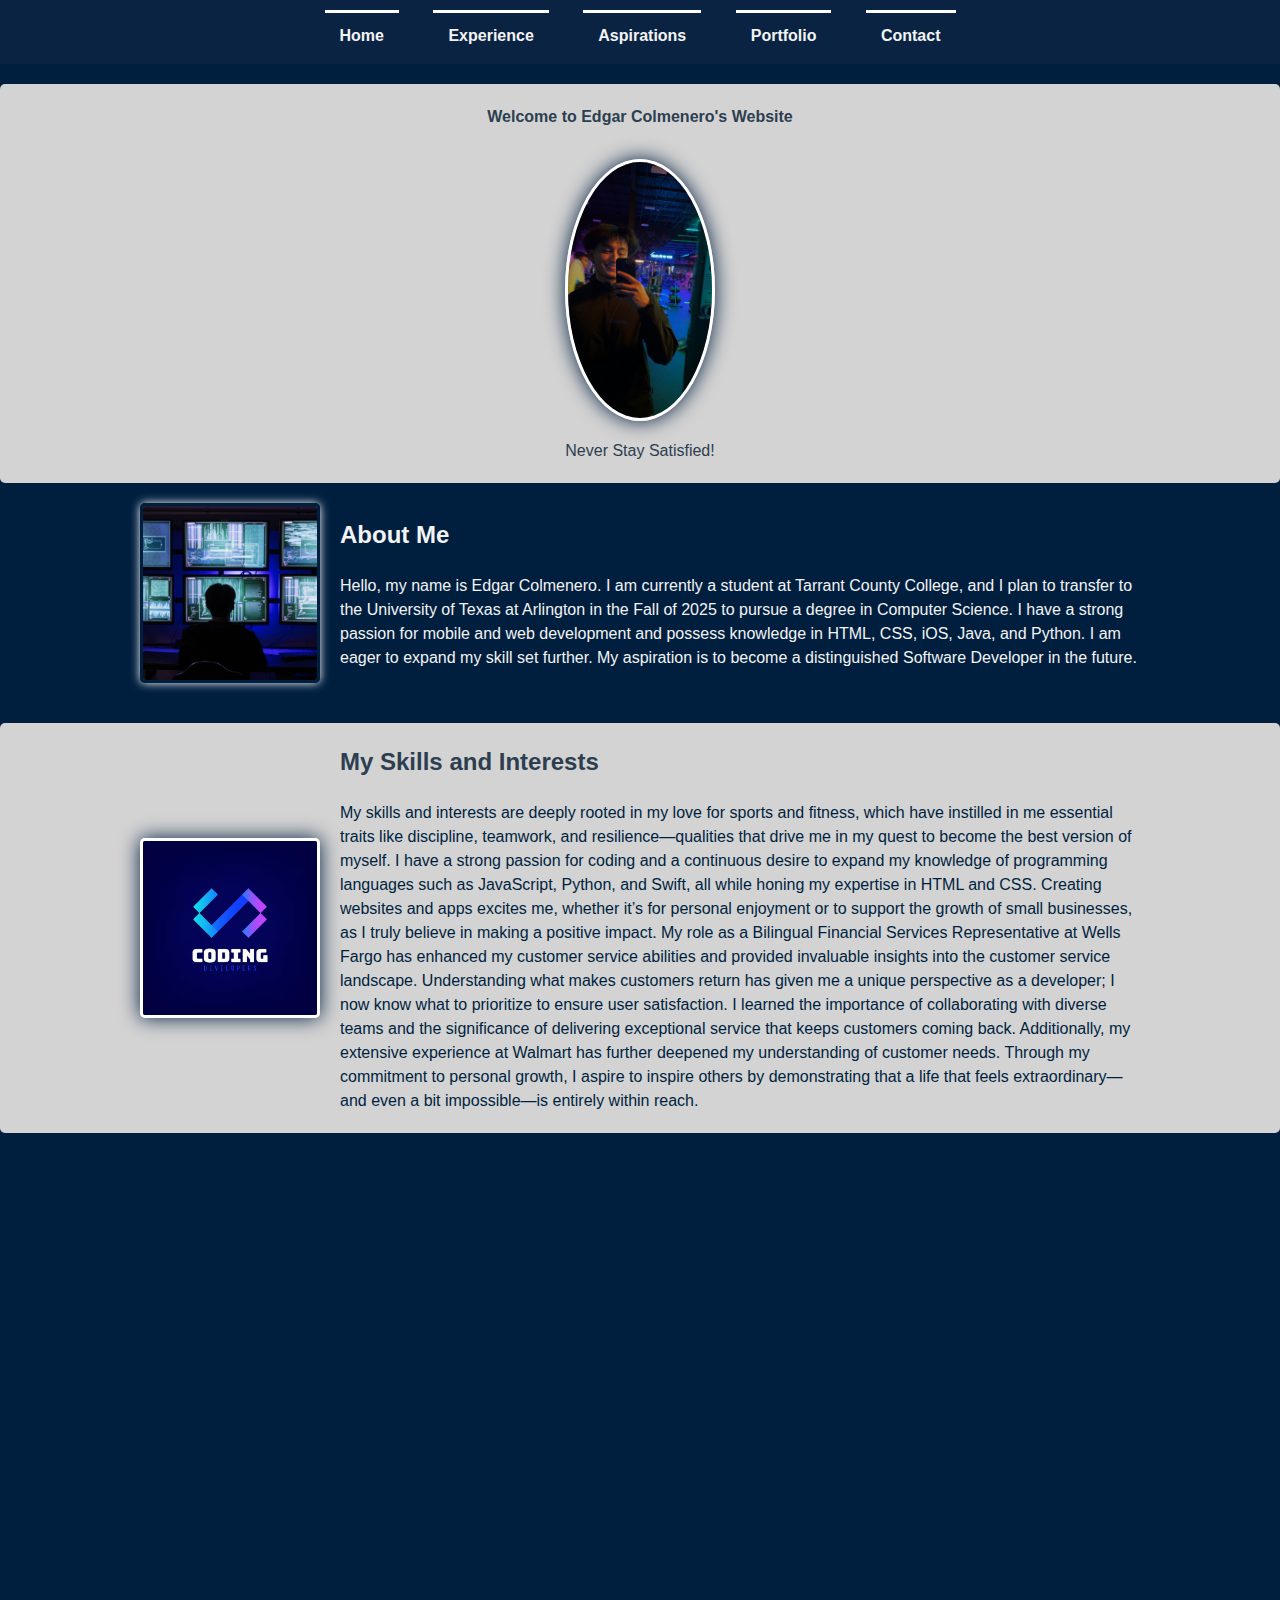
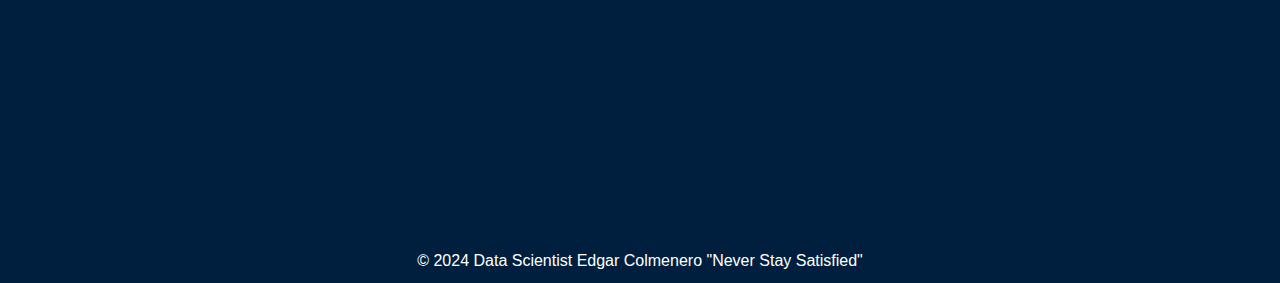
<file: index.html>
<!DOCTYPE html>
<html lang="en">
<head>
    <meta charset="UTF-8">
    <meta name="viewport" content="width=device-width, initial-scale=1.0">
    <title>Your Name - Personal Website</title>
    <link rel="stylesheet" href="styles.css">
</head>
<body>
    <header>
        <nav>
            <ul>
                <li><a href="index.html">Home</a></li>
                <li><a href="About.html">Experience</a></li>
                <li><a href="Skills.html">Aspirations</a></li>
                <li><a href="Portfolio.html">Portfolio</a></li>
                <li><a href="Contact.html">Contact</a></li>
            </ul>
        </nav>
    </header>
    
    <!-- Apply the fade-in effect to sections -->
    <section id="welcome" class="fade-in">
        <h1>Welcome to Edgar Colmenero's Website</h1>
        <img src="IMG_3594.jpg" alt="Edgar Colmenero" id="profile-image">
        <p>Never Stay Satisfied!</p>
    </section>

    <section id="about" class="fade-in">
        <div class="about-container">
            <img src="Me.jpg" alt="College Image" class="college-image">
            <div class="about-text">
                <h2>About Me</h2>
                <p>Hello, my name is Edgar Colmenero. I am currently a student at 
                    Tarrant County College, and I plan to transfer to the 
                    University of Texas at Arlington in the Fall of 2025 to pursue 
                    a degree in Computer Science. I have a strong passion for mobile 
                    and web development and possess knowledge in HTML, CSS, iOS, Java, and Python. 
                    I am eager to expand my skill set further. My aspiration is to become a 
                    distinguished Software Developer in the future.  
                </p>
            </div>
        </div>
    </section>

    <section id="myskills" class="fade-in">
        <div class="skills-container">
            <img src="Coder.jpg" alt="Skills Image" class="skills-image">
            <div class="skills-text">
                <h2>My Skills and Interests</h2>
                <p>My skills and interests are deeply rooted in my love for sports and fitness, which have instilled in me essential traits like discipline, teamwork, and resilience—qualities that drive me in my quest to become the best version of myself. I have a strong passion for coding and a continuous desire to expand my knowledge of programming languages such as JavaScript, Python, and Swift, all while honing my expertise in HTML and CSS. Creating websites and apps excites me, whether it’s for personal enjoyment or to support the growth of small businesses, as I truly believe in making a positive impact. My role as a Bilingual Financial Services Representative at Wells Fargo has enhanced my customer service abilities and provided invaluable insights into the customer service landscape. Understanding what makes customers return has given me a unique perspective as a developer; I now know what to prioritize to ensure user satisfaction. I learned the importance of collaborating with diverse teams and the significance of delivering exceptional service that keeps customers coming back. Additionally, my extensive experience at Walmart has further deepened my understanding of customer needs. Through my commitment to personal growth, I aspire to inspire others by demonstrating that a life that feels extraordinary—and even a bit impossible—is entirely within reach.</p>
            </div>
        </div>
    </section>
    
    <section id="portfolio" class="fade-in">
        <h2>What's to come in my Portfolio?</h2>
        <div class="portfolio-container">
            <!-- Left side (iOS Development) -->
            <div class="portfolio-item">
                <img src="Swift.jpg" alt="iOS Development" class="portfolio-image">
                <div class="portfolio-text">
                    <h3>Edgar Colmenero's App (iOS Development)</h3>
                    <p>I'm working on an iOS app with some really cool features that showcase what I can do with Swift. From smooth, easy-to-use interfaces to powerful backend functions, this app highlights my ability to create apps that feel intuitive yet robust.</p>
                </div>
            </div>
    
            <!-- Right side (Samsung Development) -->
            <div class="portfolio-item">
                <img src="Java.jpg" alt="Samsung Development" class="portfolio-image">
                <div class="portfolio-text">
                    <h3>Edgar Colmenero's App (Android Development)</h3>
                    <p>I'm also developing an Android app using Java, focusing on responsiveness and user-friendliness. This project allows me to apply my skills in building apps that run smoothly while offering a seamless experience.</p>
                </div>
            </div>
        </div>
    </section>
    
    <section id="contact" class="fade-in">
        <h2>Contact Me</h2>
        <p>If you’d like to get in touch, feel free to reach out via the links below:</p>
        <ul>
            <li><span class="contact-label">Email:</span> <a href="mailto:EdgarColmenero15@gmail.com" class="contact-link">EdgarColmenero15@gmail.com</a></li>
            <li><span class="contact-label">LinkedIn:</span> <a href="https://www.linkedin.com/in/edgar-colmenero-385b6125b" target="_blank" class="contact-link">Edgar Colmenero's LinkedIn Profile</a></li>
            <li><span class="contact-label">Phone:</span> <a href="tel:+18175033500" class="contact-link">+1 (817) 503-3500</a></li>
        </ul>
    </section>
    
    <footer>
        <p>© 2024 Data Scientist Edgar Colmenero "Never Stay Satisfied"</p>
    </footer>

    <!-- JavaScript: IntersectionObserver for the fade-in effect -->
    <script>
        // Set up IntersectionObserver for elements with the 'fade-in' class
        const fadeIns = document.querySelectorAll('.fade-in');
        
        const appearOnScroll = new IntersectionObserver(
            (entries, observer) => {
                entries.forEach(entry => {
                    if (entry.isIntersecting) {
                        entry.target.classList.add('visible');
                        observer.unobserve(entry.target); // Only animate once
                    }
                });
            },
            {
                threshold: 0.1 // Trigger when 10% of the element is visible
            }
        );
        
        fadeIns.forEach(section => {
            appearOnScroll.observe(section);
        });
    </script>
</body>
</html>
</file>
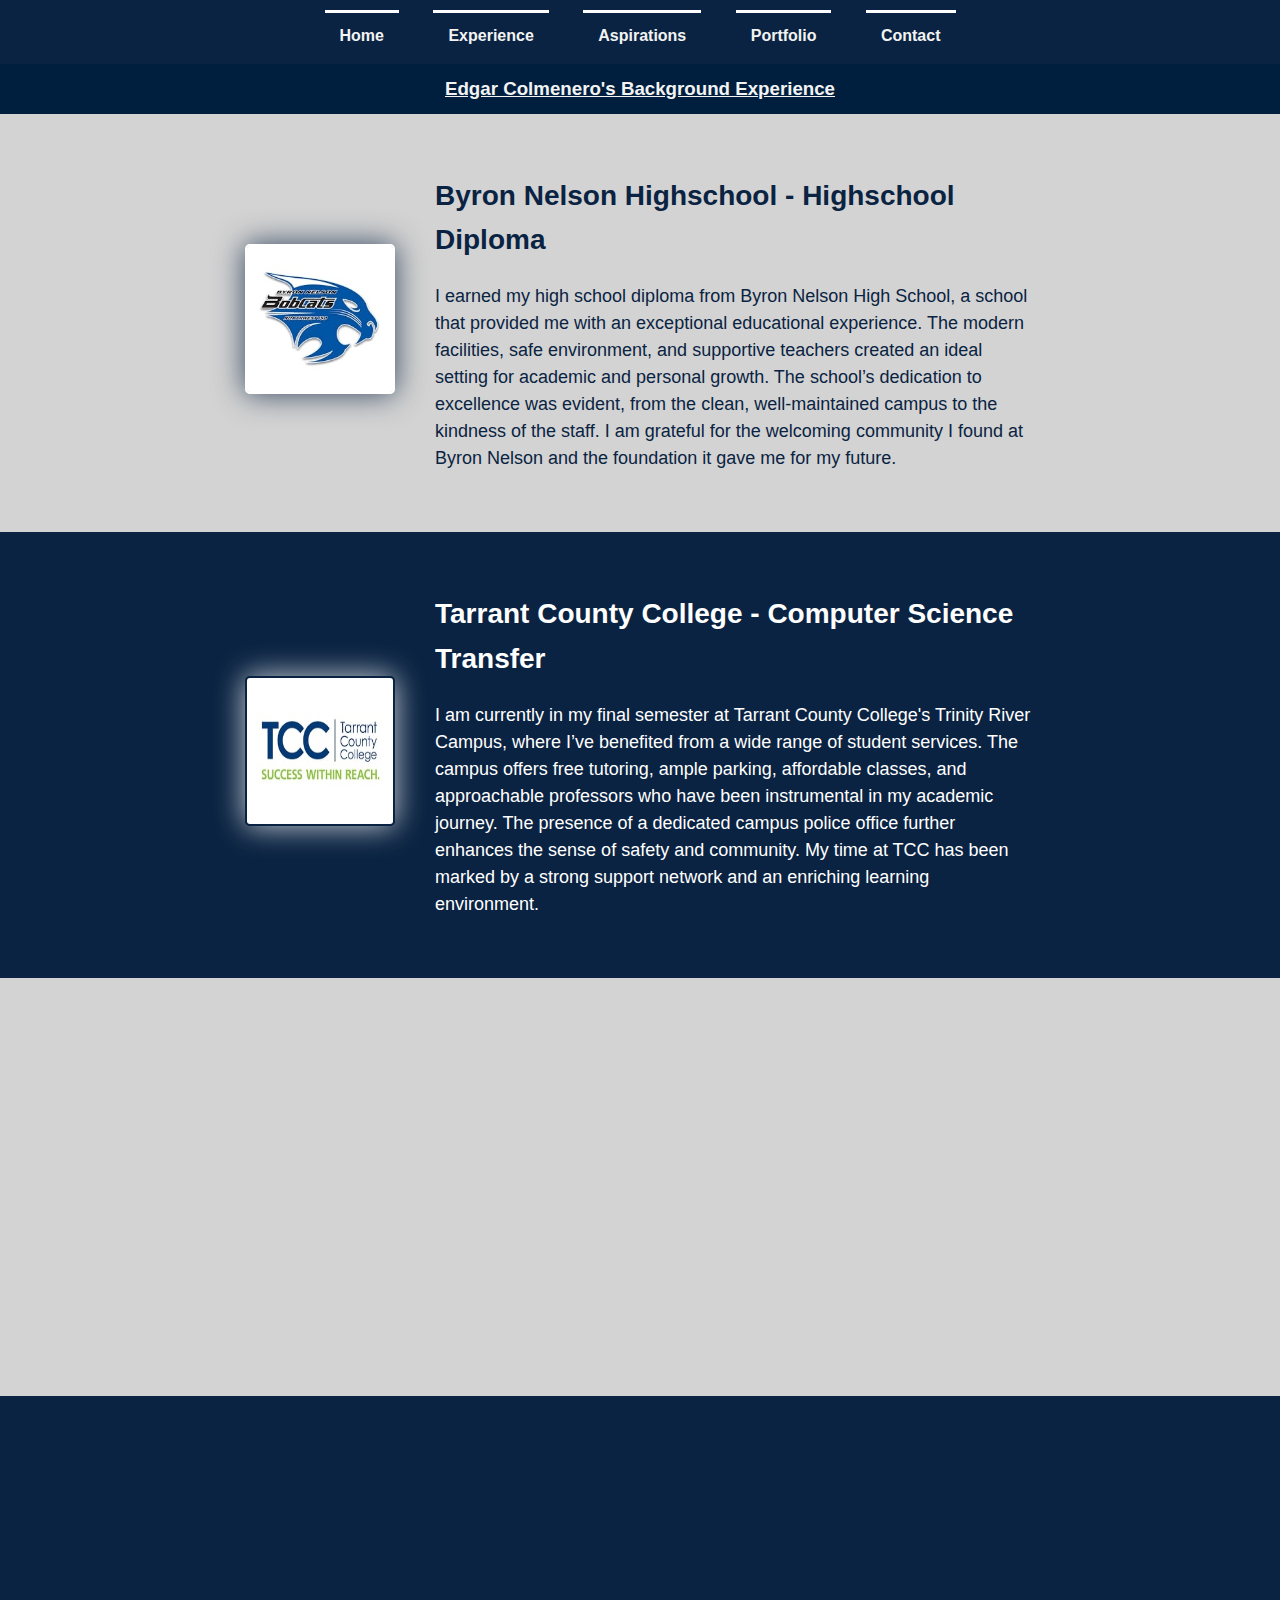
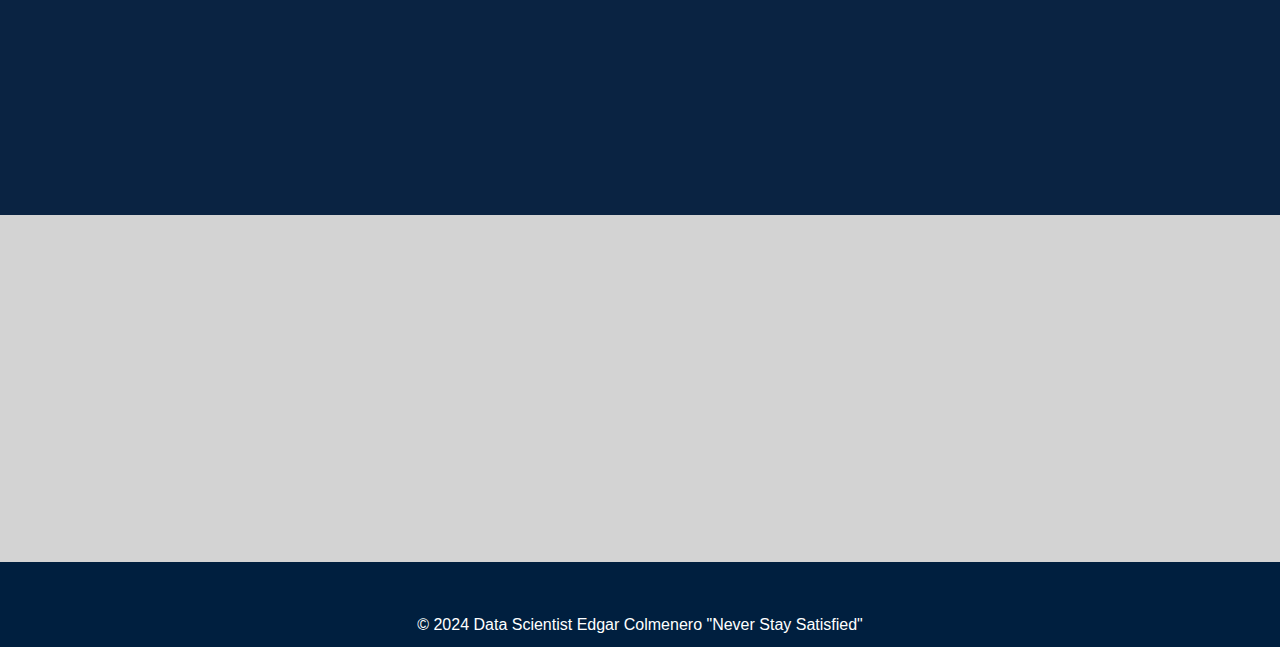
<file: About.html>
<!DOCTYPE html>
<html lang="en">
<head>
    <meta charset="UTF-8">
    <meta name="viewport" content="width=device-width, initial-scale=1.0">
    <title>Experience - Edgar Colmenero</title>
    <link rel="stylesheet" href="styles.css">
    <style>
        /* Transition for each section */
        .experience-container {
            opacity: 0; /* Start hidden */
            transform: translateY(20px); /* Slightly lower */
            transition: opacity 0.5s ease, transform 0.5s ease; /* Transition effect */
        }

        .experience-visible {
            opacity: 1; /* Fully visible */
            transform: translateY(0); /* Reset position */
        }
    </style>
</head>
<body>





    <header>
        <nav>
            <ul>
                <li><a href="index.html">Home</a></li>
                <li><a href="About.html">Experience</a></li>
                <li><a href="Skills.html">Aspirations</a></li>
                <li><a href="Portfolio.html">Portfolio</a></li>
                <li><a href="Contact.html">Contact</a></li>
            </ul>
        </nav>
    </header>

    <!-- Main heading -->
    <h3 style="text-align: center; background-color: #001f3f; color: #f3f3f3; text-decoration: underline; padding: 10px;">Edgar Colmenero's Background Experience</h3>

    <section id="experience1" class="light-grey">
        <div class="experience-container">
            <a href="https://bnhs.nisdtx.org/" target="_blank">
                <img src="Byron Nelson 2.jpg" alt="Byron Nelson High School" class="experience-image white-border-navy-shadow">
            </a>
            <div class="experience-text">
                <h2>Byron Nelson Highschool - Highschool Diploma</h2>
                <p>I earned my high school diploma from Byron Nelson High School, a school that provided me with an exceptional educational experience. The modern facilities, safe environment, and supportive teachers created an ideal setting for academic and personal growth. The school’s dedication to excellence was evident, from the clean, well-maintained campus to the kindness of the staff. I am grateful for the welcoming community I found at Byron Nelson and the foundation it gave me for my future.</p>
            </div>
        </div>
    </section>
    
    <section id="experience2" class="navy-blue">
        <div class="experience-container">
            <a href="https://www.tccd.edu" target="_blank">
                <img src="download 2.jpg" alt="Tarrant County College" class="experience-image navy-border-white-shadow">
            </a>
            <div class="experience-text">
                <h2>Tarrant County College - Computer Science Transfer</h2>
                <p>I am currently in my final semester at Tarrant County College's Trinity River Campus, where I’ve benefited from a wide range of student services. The campus offers free tutoring, ample parking, affordable classes, and approachable professors who have been instrumental in my academic journey. The presence of a dedicated campus police office further enhances the sense of safety and community. My time at TCC has been marked by a strong support network and an enriching learning environment.</p>
            </div>
        </div>
    </section>
    
    <section id="experience3" class="light-grey">
        <div class="experience-container">
            <a href="https://www.uta.edu" target="_blank">
                <img src="UTA.jpg" alt="University of Texas at Arlington" class="experience-image white-border-navy-shadow">
            </a>
            <div class="experience-text">
                <h2>University of Texas at Arlington - Computer Science Major</h2>
                <p>Looking ahead, I am eager to begin my studies at the University of Texas at Arlington in the fall of 2025. UTA stands out for its diverse and welcoming community, highly regarded academic programs, and excellent services and amenities. I am excited to immerse myself in this new chapter and to take advantage of the opportunities that come with being part of such a prestigious university. The thought of joining UTA fills me with excitement and motivation as I continue to strive for excellence.</p>
            </div>
        </div>
    </section>
    
    <section id="experience4" class="navy-blue">
        <div class="experience-container">
            <a href="https://www.wellsfargo.com" target="_blank">
                <img src="Wells Fargo.jpg" alt="Wells Fargo" class="experience-image navy-border-white-shadow">
            </a>
            <div class="experience-text">
                <h2>Wells Fargo - Bilingual Financial Services Representative</h2>
                <p>At Wells Fargo, I worked as a Bilingual Financial Services Representative, serving a diverse clientele and refining my customer service skills. In this role, I handled a variety of financial transactions, provided personalized support to customers, and utilized my bilingual abilities to assist Spanish-speaking clients. This experience helped me develop strong attention to detail, the ability to work under pressure, and the capacity to build trust with customers.</p>
            </div>
        </div>
    </section>
    
    <section id="experience5" class="light-grey">
        <div class="experience-container">
            <a href="https://www.walmart.com" target="_blank">
                <img src="Walmart.jpg" alt="Walmart" class="experience-image white-border-navy-shadow">
            </a>
            <div class="experience-text">
                <h2>Walmart - Electronics/Seasonal Team Lead</h2>
                <p>At Walmart, I held the position of Team Lead, where I honed my leadership and organizational skills in a fast-paced environment. I was responsible for managing team dynamics, ensuring efficient operations, and delivering excellent customer service. My time at Walmart taught me valuable lessons in communication, teamwork, and problem-solving, all of which have shaped me into a more adaptable and effective leader.</p>
            </div>
        </div>
    </section>
    

    <footer>
        <p> © 2024 Data Scientist Edgar Colmenero "Never Stay Satisfied"</p>
    </footer>

    <script>
        // JavaScript to add the transition effect
        document.addEventListener("DOMContentLoaded", function () {
            const sections = document.querySelectorAll(".experience-container");

            const observer = new IntersectionObserver((entries) => {
                entries.forEach(entry => {
                    if (entry.isIntersecting) {
                        entry.target.classList.add("experience-visible"); // Add the visible class when in view
                    }
                });
            });

            sections.forEach(section => {
                observer.observe(section); // Observe each section
            });
        });
    </script>

<script>
    // Select all experience containers
    const experienceContainers = document.querySelectorAll('.experience-container');

    // Create an intersection observer
    const observer = new IntersectionObserver((entries) => {
        entries.forEach(entry => {
            if (entry.isIntersecting) {
                entry.target.classList.add('experience-visible'); // Add class to make visible
                observer.unobserve(entry.target); // Stop observing once visible
            }
        });
    });

    // Observe each container
    experienceContainers.forEach(container => {
        observer.observe(container);
    });
</script>


</body>
</html>
</file>
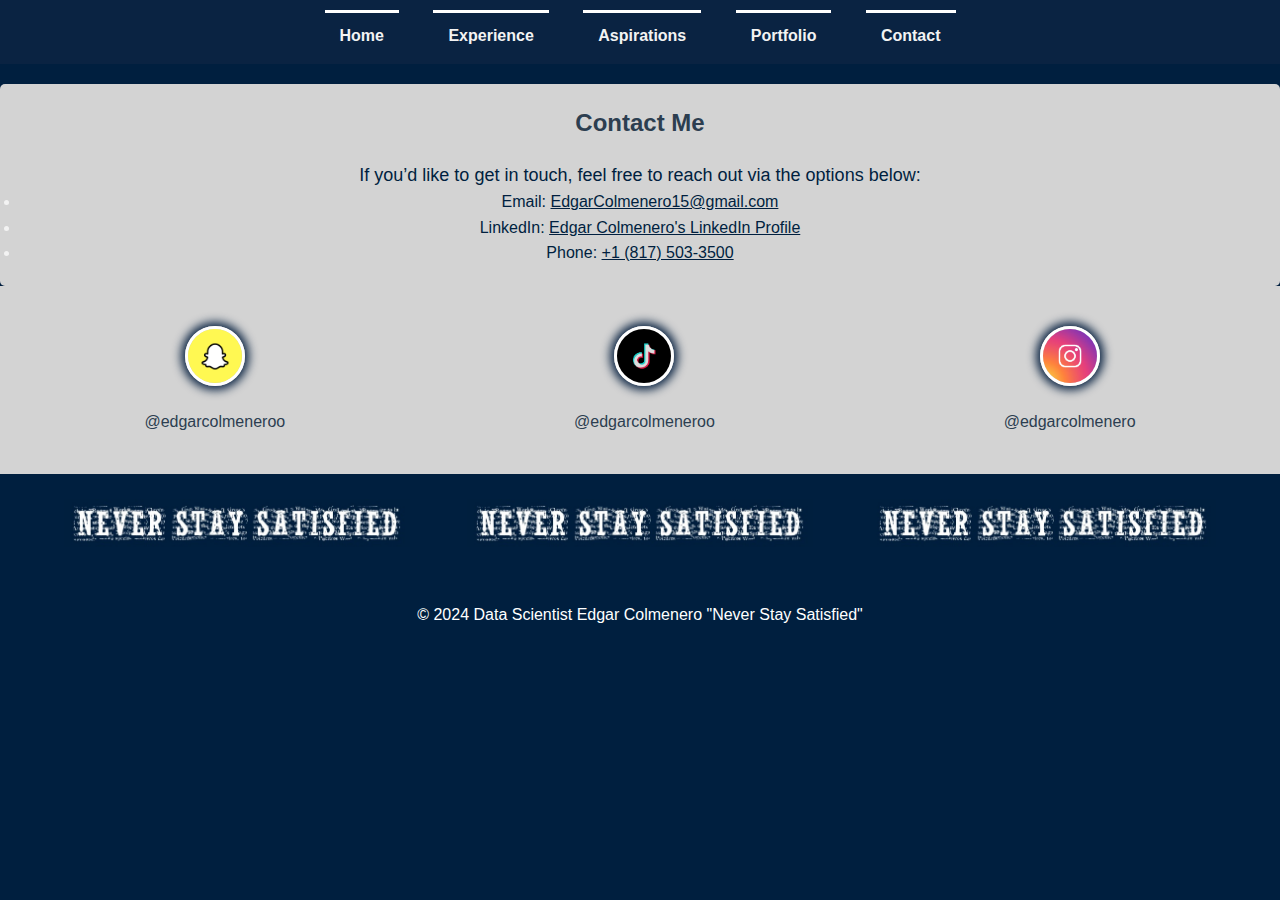
<file: Contact.html>
<!DOCTYPE html>
<html lang="en">
<head>
    <meta charset="UTF-8">
    <meta name="viewport" content="width=device-width, initial-scale=1.0">
    <title>Contact - Edgar Colmenero</title>
    <link rel="stylesheet" href="styles.css">
</head>
<body>







    <header>
        <nav>
            <ul>
                <li><a href="index.html">Home</a></li> <!-- Link back to the home page -->
                <li><a href="About.html">Experience</a></li>
                <li><a href="Skills.html">Aspirations</a></li>
                <li><a href="Portfolio.html">Portfolio</a></li>
                <li><a href="Contact.html">Contact</a></li> <!-- Current page -->
            </ul>
        </nav>
    </header>

    <section id="contact">
        <h2>Contact Me</h2>
        <p>If you’d like to get in touch, feel free to reach out via the options below:</p>
        <ul>
            <li><span class="contact-label">Email:</span> <a href="mailto:EdgarColmenero15@gmail.com" class="contact-link">EdgarColmenero15@gmail.com</a></li>
            <li><span class="contact-label">LinkedIn:</span> <a href="https://www.linkedin.com/in/edgar-colmenero-385b6125b" target="_blank" class="contact-link">Edgar Colmenero's LinkedIn Profile</a></li>
            <li><span class="contact-label">Phone:</span> <a href="tel:+18175033500" class="contact-link">+1 (817) 503-3500</a></li>
        </ul>
    </section>

    <!-- Social Media Section -->
    <section id="social-media">
        <div class="social-media-container">
            <div class="social-media-item">
                <a href="https://www.snapchat.com/add/edgarcolmeneroo">
                    <img src="Snapchat.jpg" alt="Snapchat">
                    <p>@edgarcolmeneroo</p>
                </a>
            </div>
            <div class="social-media-item">
                <a href="https://www.tiktok.com/@edgarcolmeneroo">
                    <img src="Tiktok.jpg" alt="TikTok">
                    <p>@edgarcolmeneroo</p>
                </a>
            </div>
            <div class="social-media-item">
                <a href="https://www.instagram.com/edgarcolmenero">
                    <img src="Instagram.jpeg" alt="Instagram">
                    <p>@edgarcolmenero</p>
                </a>
            </div>
        </div>
    </section>

<!-- New Image Section Below Social Media -->
<!-- New Banner Section with Three Images -->
<section id="banner-section">
    <img class="banner-image" src="NSS.jpg" alt="Left Image">
    <img class="banner-image" src="NSS.jpg" alt="Center Image">
    <img class="banner-image" src="NSS.jpg" alt="Right Image">
</section>

<script>
    window.addEventListener('load', function() {
        setTimeout(() => {
            document.getElementById('contact').classList.add('visible');
            document.getElementById('social-media').classList.add('visible');
            document.getElementById('banner-section').classList.add('visible');
        }, 200); // Delay slightly for smooth effect
    });
</script>



    <footer>
        <p>© 2024 Data Scientist Edgar Colmenero "Never Stay Satisfied"</p>
    </footer>
</body>
</html>
</file>
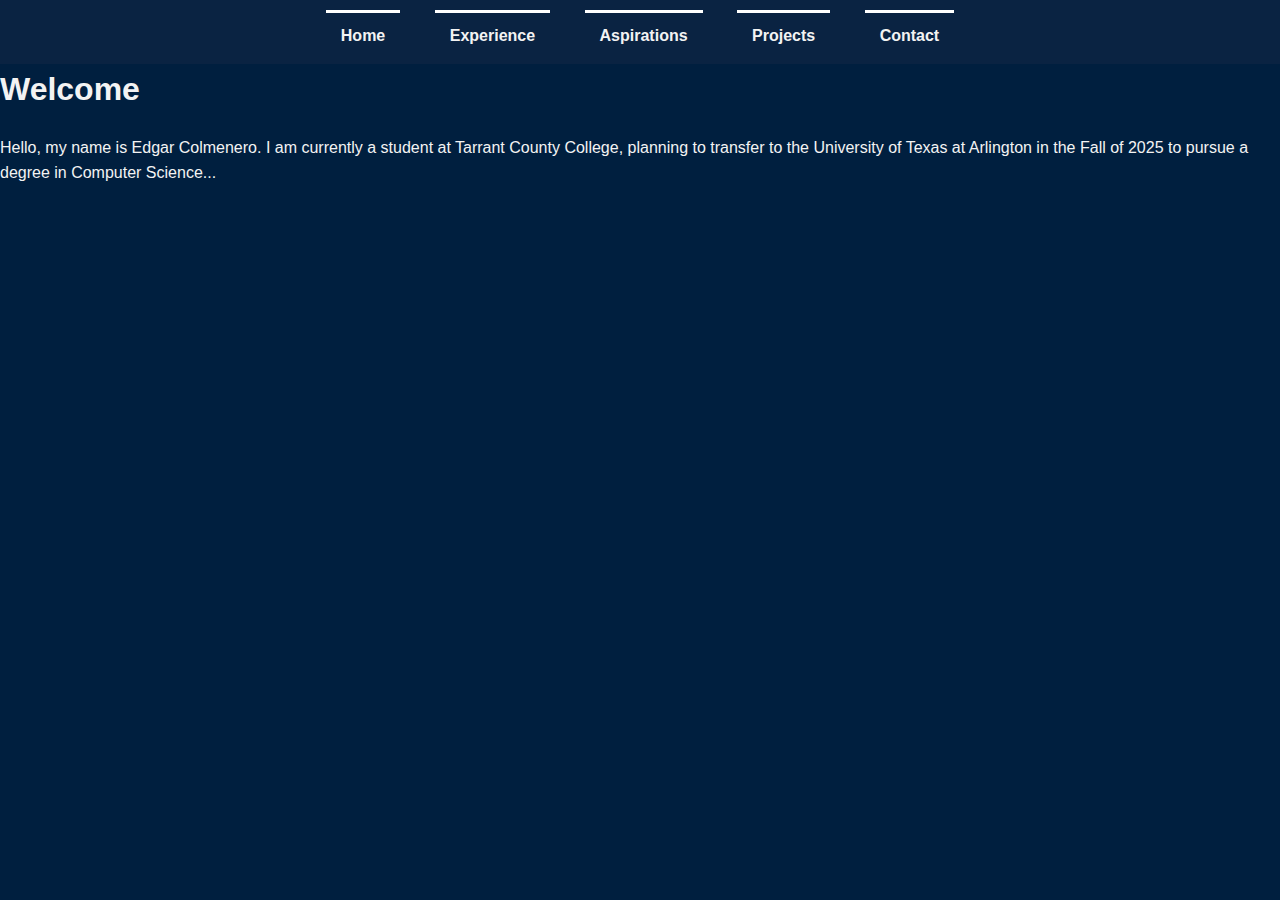
<file: Home.html>
<!DOCTYPE html>
<html lang="en">
<head>
    <meta charset="UTF-8">
    <meta name="viewport" content="width=device-width, initial-scale=1.0">
    <link rel="stylesheet" href="styles.css"> <!-- Link to your CSS file -->
    <title>Welcome</title>
</head>
<body>
    <header>
        <nav>
            <ul>
                <li><a href="index.html">Home</a></li>
                <li><a href="About.html">Experience</a></li>
                <li><a href="Skills.html">Aspirations</a></li>
                <li><a href="Portfolio.html">Projects</a></li>
                <li><a href="Contact.html">Contact</a></li>
            </ul>
        </nav>
    </header>
    <main>
        <h1>Welcome</h1>
        <p>Hello, my name is Edgar Colmenero. I am currently a student at Tarrant County College, planning to transfer to the University of Texas at Arlington in the Fall of 2025 to pursue a degree in Computer Science...</p>
        <!-- Add more content as needed -->
    </main>
</body>
</html>
</file>
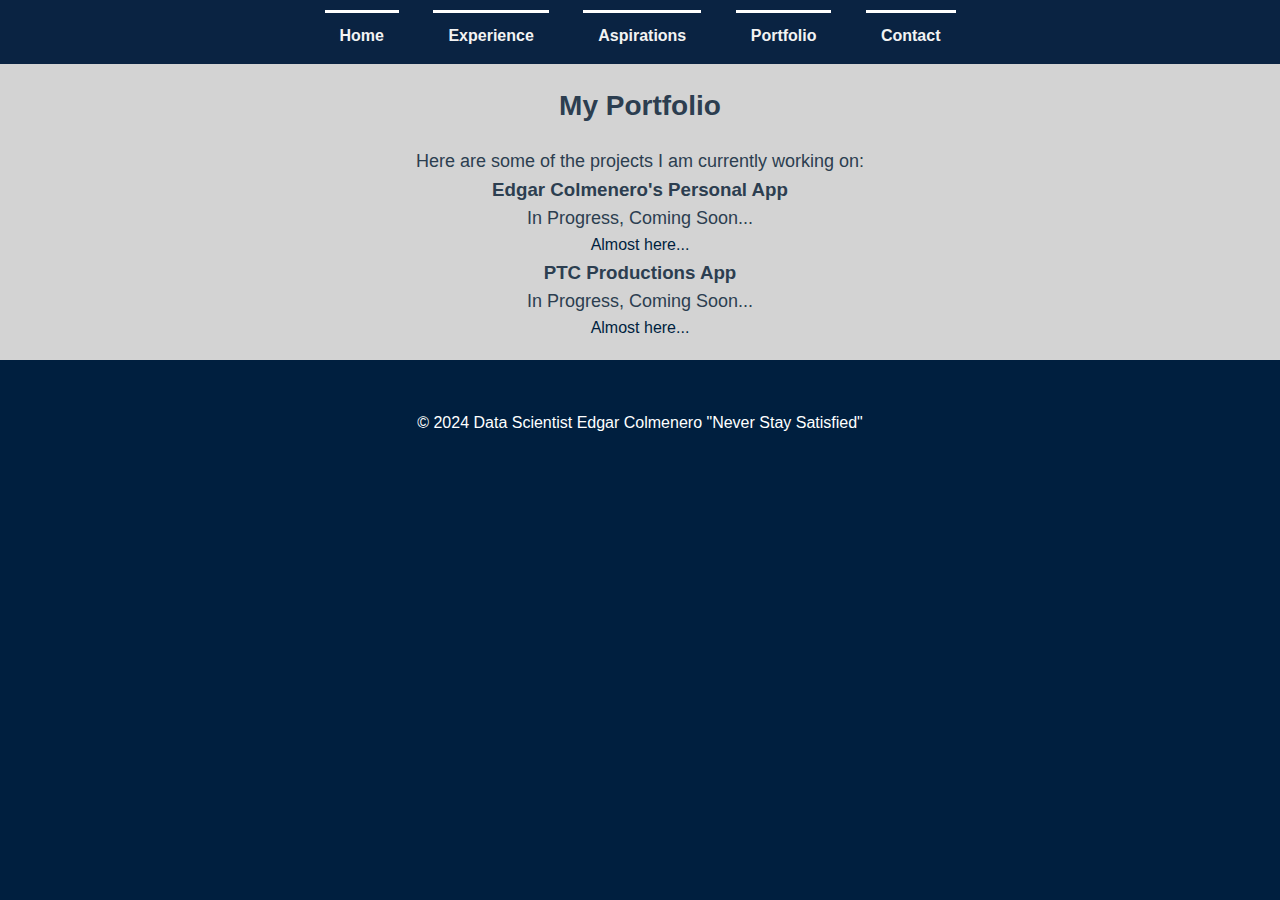
<file: Portfolio.html>
<!DOCTYPE html>
<html lang="en">
<head>
    <meta charset="UTF-8">
    <meta name="viewport" content="width=device-width, initial-scale=1.0">
    <title>Portfolio - Edgar Colmenero</title>
    <link rel="stylesheet" href="styles.css">
</head>
<body>






    <header>
        <nav>
            <ul>
                <li><a href="index.html">Home</a></li> <!-- Link back to the home page -->
                <li><a href="About.html">Experience</a></li>
                <li><a href="Skills.html">Aspirations</a></li>
                <li><a href="Portfolio.html">Portfolio</a></li> <!-- Current page -->
                <li><a href="Contact.html">Contact</a></li>
            </ul>
        </nav>
    </header>

    <section id="myportfolio" class="reveal">
        <h2>My Portfolio</h2>
        <p>Here are some of the projects I am currently working on:</p>
        <div class="project">
            <h3>Edgar Colmenero's Personal App</h3>
            <p>In Progress, Coming Soon...</p>
            <a href="link_to_project_1" target="_blank" class="navy-link">Almost here...</a>
        </div>
        <div class="project">
            <h3>PTC Productions App</h3>
            <p>In Progress, Coming Soon...</p>
            <a href="link_to_project_1" target="_blank" class="navy-link">Almost here...</a>
        </div>
    </section>
    

    <script>
        window.addEventListener('load', function() {
            const portfolioSection = document.getElementById('portfolio');
            portfolioSection.classList.add('visible');
        });
    </script>
    
    <script>
        const reveals = document.querySelectorAll('.reveal');
    
        const appearOnScroll = new IntersectionObserver(
            (entries, observer) => {
                entries.forEach(entry => {
                    if (entry.isIntersecting) {
                        entry.target.classList.add('visible');
                        observer.unobserve(entry.target); // remove if you want to animate only once
                    }
                });
            },
            {
                threshold: 0.1 // trigger when 10% visible
            }
        );
    
        reveals.forEach(section => {
            appearOnScroll.observe(section);
        });
    </script>
    

    <footer>
        <p>© 2024 Data Scientist Edgar Colmenero "Never Stay Satisfied"</p>
    </footer>
</body>
</html>
</file>
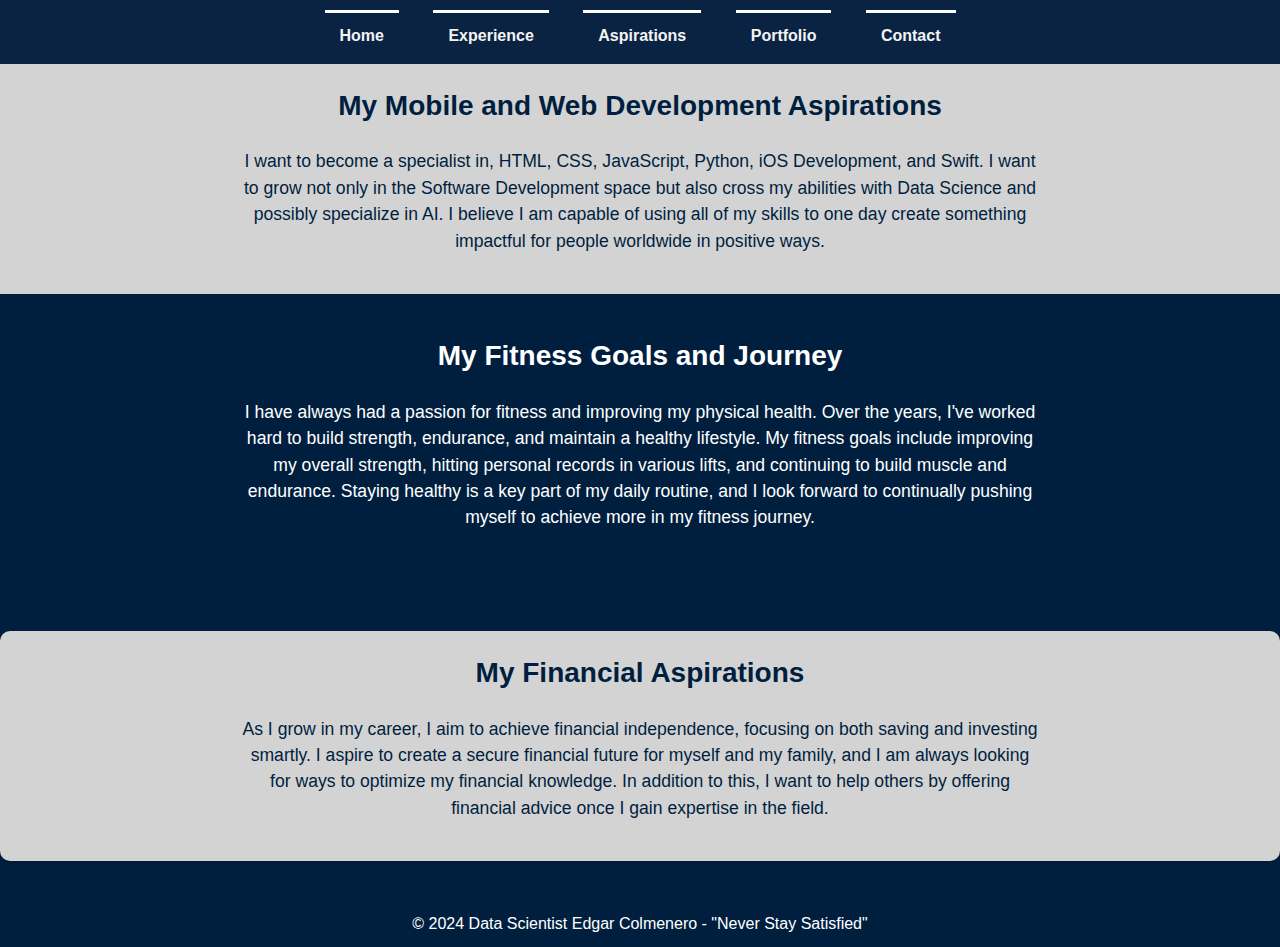
<file: Skills.html>
<!DOCTYPE html>
<html lang="en">
<head>
    <meta charset="UTF-8">
    <meta name="viewport" content="width=device-width, initial-scale=1.0">
    <title>Skills - Edgar Colmenero</title>
    <link rel="stylesheet" href="styles.css">
</head>
<body>




    <header>
        <nav>
            <ul>
                <li><a href="index.html">Home</a></li>
                <li><a href="About.html">Experience</a></li>
                <li><a href="Skills.html">Aspirations</a></li>
                <li><a href="Portfolio.html">Portfolio</a></li>
                <li><a href="Contact.html">Contact</a></li>
            </ul>
        </nav>
    </header>

 <section id="skills">
    <!-- Section for the Aspirations heading with navy blue background -->
    <div id="skills-header">
        <h2>My Mobile and Web Development Aspirations</h2>
    </div>

    
    <p>I want to become a specialist in, 
    HTML, CSS, JavaScript, Python, iOS Development, and Swift. I want to grow not only in the Software Development space 
    but also cross my abilities with Data Science and possibly specialize in AI. I believe I am capable of using
    all of my skills to one day create something impactful for people worldwide in positive ways.</p>
</section>

<!-- Gym Goals and Fitness Journey Section -->
<section id="fitness-goals">
    <div class="fitness-header">
        <h2>My Fitness Goals and Journey</h2>
    </div>
    <p>I have always had a passion for fitness and improving my physical health. Over the years, I've worked hard to build strength, endurance, and maintain a healthy lifestyle. 
    My fitness goals include improving my overall strength, hitting personal records in various lifts, and continuing to build muscle and endurance. Staying healthy is a key part of my daily routine, and I look forward to continually pushing myself to achieve more in my fitness journey.</p>
</section>

<!-- Financial Aspirations Section -->
<section id="financial-aspirations">
    <div class="financial-header">
        <h2>My Financial Aspirations</h2>
    </div>
    <p>As I grow in my career, I aim to achieve financial independence, focusing on both saving and investing smartly. I aspire to create a secure financial future for myself and my family, 
    and I am always looking for ways to optimize my financial knowledge. In addition to this, I want to help others by offering financial advice once I gain expertise in the field.</p>
</section>


<script>
    window.addEventListener('load', function() {
        // Reveal My Mobile and Web Development Aspirations section
        document.getElementById('skills').classList.add('visible');

        // Reveal My Fitness Goals and Journey section
        document.getElementById('fitness-goals').classList.add('visible');

        // Reveal My Financial Aspirations section
        document.getElementById('financial-aspirations').classList.add('visible');
    });
</script>



    <footer>
        <p>© 2024 Data Scientist Edgar Colmenero - "Never Stay Satisfied"</p>
    </footer>
</body>
</html>
</file>
<file: styles.css>
/* Reset styles */
* {
    margin: 0;
    padding: 0;
    box-sizing: border-box;
}

body {
    font-family: Arial, sans-serif;
    color: #f3f3f3;
    background-color: #001f3f; /* Navy Blue */
    line-height: 1.6;
}

header {
    background-color: #0A2342;
    padding: 10px 0;
    text-align: center;
}

nav ul {
    list-style: none;
    padding: 0;
}

nav ul li {
    display: inline;
    margin: 0 15px;
}

nav ul li a {
    color: #f3f3f3;
    text-decoration: none;
    font-weight: bold;
    border-top: 3px solid white;
    padding: 10px 15px 5px;
    display: inline-block;
}

nav ul li a:hover {
    background-color: #d3d3d3;
    color: #2c3e50;
    border-radius: 5px;
    padding: 5px 10px;
}

section {
    padding: 20px;
    text-align: center;
    transition: transform 0.2s ease-in-out;
}

h1, h2 {
    margin-bottom: 20px;
}

main {
    padding-bottom: 80px; /* Prevent footer overlap */
}

footer {
    text-align: center;
    padding: 10px;
    background-color: #0A2342;
    position: relative;
    width: 100%;
}

/* General Section Styles */
#contact, #myskills, #welcome {
    background-color: #d3d3d3;
    padding: 20px;
    border-radius: 5px;
    margin-top: 20px;
}

#contact h2, #myskills h2 {
    font-size: 24px;
    color: #2c3e50;
}

#contact p, #myskills p {
    color: #001f3f;
}

/* Welcome Section */
#welcome {
    text-align: center;
}

#welcome img {
    max-width: 150px;
    height: auto;
    border-radius: 50%;
    border: 3px solid rgb(255, 255, 255);
    box-shadow: 0 0 20px rgba(0, 31, 63, 1), inset 0 0 10px rgba(0, 31, 63, 0.7);
    margin: 10px 0;
}

#welcome h1, #welcome p {
    color: #2c3e50;
    font-size: 16px;
}

#welcome img:hover {
    box-shadow: 0 0 40px rgba(0, 31, 63, 1), inset 0 0 20px rgba(0, 31, 63, 1);
    transform: scale(1.05);
}

/* About Section */
.about-container {
    display: flex;
    align-items: center;
    justify-content: center;
}

.college-image {
    width: 180px;
    height: 180px;
    border-radius: 5px;
    margin-right: 20px;
    border: 3px solid rgba(0, 31, 63, 1);
    box-shadow: 0 0 10px rgb(255, 255, 255), inset 0 0 5px rgb(255, 255, 255);
}

.college-image:hover {
    box-shadow: 0 0 20px rgb(255, 255, 255), inset 0 0 10px rgba(255, 255, 255, 0.9);
    transform: scale(1.05);
}

.about-text {
    text-align: left;
    color: #f3f3f3;
}

.about-text h2 {
    font-size: 24px;
    margin-bottom: 20px;
}

.about-text p {
    font-size: 16px;
    color: #f3f3f3;
}

/* Fade-in Animation */
.fade-in {
    opacity: 0;
    transform: translateY(20px);
    transition: opacity 1s ease-out, transform 1s ease-out;
}

.fade-in.visible {
    opacity: 1;
    transform: translateY(0);
}

/* Portfolio and Contact Links */
.portfolio-link {
    color: #f3f3f3;
}

#contact a {
    color: #001f3f;
}

.contact-label {
    color: #001f3f;
}

/* My Skills and Interests Section */
#myskills {
    text-align: left;
    padding-left: 20px;
}

.skills-container {
    display: flex;
    align-items: center;
    justify-content: center;
}

.skills-image {
    width: 180px;
    height: 180px;
    border-radius: 5px;
    margin-right: 20px;
    border: 3px solid rgb(255, 255, 255);
    box-shadow: 0 0 20px rgba(0, 31, 63, 1), inset 0 0 10px rgba(0, 31, 63, 0.7);
}

.skills-image:hover {
    box-shadow: 0 0 40px rgba(0, 31, 63, 1), inset 0 0 20px rgba(0, 31, 63, 1);
    transform: scale(1.05);
}

.skills-text {
    color: #f3f3f3;
    text-align: left;
}

.skills-text h2 {
    font-size: 24px;
    margin-bottom: 20px;
}

.skills-text p {
    font-size: 16px;
    color: #f3f3f3;
}

/* Financial Aspirations Section */
#financial-aspirations {
    background-color: #d3d3d3; /* Light gray background */
    padding: 40px;
    border-radius: 10px;
    margin: 40px 0;
    box-shadow: 0 4px 8px rgba(0, 0, 0, 0.1);
    transition: transform 0.3s ease-in-out, box-shadow 0.3s ease-in-out;
}

#financial-aspirations h2, 
#financial-aspirations p {
    color: #0A2342; /* Navy blue text */
}

/* Portfolio Section */
#portfolio {
    text-align: center;
    padding: 20px;
}

.portfolio-container {
    display: flex;
    justify-content: space-between;
    align-items: flex-start;
    gap: 20px;
}

.portfolio-item {
    width: 45%;
    text-align: center;
}

.portfolio-image {
    width: 180px;
    height: 180px;
    border-radius: 5px;
    border: 3px solid rgb(0, 31, 63);
    box-shadow: 0 0 20px rgb(255, 255, 255), inset 0 0 10px rgb(255, 255, 255);
}

.portfolio-image:hover {
    box-shadow: 0 0 40px rgb(255, 255, 255), inset 0 0 20px rgb(255, 255, 255);
    transform: scale(1.05);
}

.portfolio-text h3 {
    margin-top: 10px;
    font-size: 20px;
    color: #f3f3f3;
}

.portfolio-text p {
    color: #f3f3f3;
}

/* General Styling for the Experience Page */
.light-grey {
    background-color: #d3d3d3;
    color: #0A2342;
    padding: 40px;
    text-align: center;
}

.navy-blue {
    background-color: #0A2342;
    color: #ffffff;
    padding: 40px;
    text-align: center;
}

section h2 {
    font-size: 28px;
}

section p {
    font-size: 18px;
    line-height: 1.5;
    max-width: 800px;
    margin: 0 auto;
}

.experience-container {
    display: flex;
    align-items: center;
    justify-content: center;
    margin: 20px auto;
    width: 80%;
    gap: 20px;
}

.experience-image {
    max-width: 200px;
    height: auto;
}

.experience-text {
    text-align: center;
    max-width: 600px;
}

.experience-container.experience-visible {
    opacity: 1;
    transform: translateY(0);
}

.experience-text {
    flex: 1;
    text-align: left;
}

/* Image Styling */
.experience-image {
    width: 150px;
    height: 150px;
    border-radius: 5px;
    margin-right: 20px;
    transition: all 0.3s ease;
}

.white-border-navy-shadow {
    border: 2px solid #ffffff;
    box-shadow: 0 0 30px rgba(10, 35, 66, 0.8);
}

.white-border-navy-shadow:hover {
    box-shadow: 0 0 40px rgba(10, 35, 66, 1);
    transform: scale(1.05);
}

.navy-border-white-shadow {
    border: 2px solid #0A2342;
    box-shadow: 0 0 30px rgba(255, 255, 255, 0.8);
}

.navy-border-white-shadow:hover {
    box-shadow: 0 0 40px rgba(255, 255, 255, 1);
    transform: scale(1.05);
}

/* General Section Styling with Fade-in Effect */
#skills,
#financial-aspirations {
    background-color: #d3d3d3; /* Light gray */
    text-align: center;
    padding: 20px;
    opacity: 0; /* Initially hidden */
    transform: translateY(20px);
    transition: opacity 1s ease, transform 1s ease;
}

/* Make sections visible when scrolled into view */
#skills.visible,  
#financial-aspirations.visible {
    opacity: 1;
    transform: translateY(0);
}

/* Text styling */
#skills h2, #skills h3, 
#financial-aspirations h2 {
    color: #001f3f; /* Navy blue */
    margin-bottom: 15px;
}

#skills p,
#financial-aspirations p {
    font-size: 1.1em;
    color: #001f3f;
    max-width: 800px;
    margin: 20px auto;
}
 
/* Fitness Goals Section - With Fade-in Effect */
#fitness-goals {
    background-color: #001f3f; /* White background */
    text-align: center;
    padding: 40px;
    opacity: 0; /* Initially hidden */
    transform: translateY(20px); /* Moves the section down initially */
    transition: opacity 1s ease, transform 1s ease; /* Transition effect */
}

/* Make section visible when scrolled into view */
#fitness-goals.visible {
    opacity: 1;
    transform: translateY(0); /* Moves the section up to its original position */
}

/* Text styling for the Fitness Goals section */
#fitness-goals h2 {
    color: #ffffff; /* Navy blue text */
    margin-bottom: 15px;
}

#fitness-goals p {
    font-size: 1.1em;
    color: #ffffff; /* Navy blue text */
    max-width: 800px;
    margin: 20px auto;
}

/* Social Media Section */
#social-media {
    background-color: #d3d3d3; /* Navy Blue background */
    color: #2c3e50;               /* White text color */
    padding: 40px 0;
}

.social-media-container {
    display: flex;
    justify-content: space-around; /* Spread out items evenly */
    align-items: center;
    width: 100%;
}

.social-media-item {
    text-align: center;
}

/* Social Media Hyperlinks */
.social-media-item a {
    text-decoration: none;
    color: #2c3e50;  /* White text for hyperlinks */
    font-size: 18px; /* Optional: Adjust the font size */
    display: block;
}

/* Social Media Images */
.social-media-item img {
    width: 60px; /* Set the icon size */
    height: 60px; /* Set the icon size */
    margin-bottom: 10px;
    border: 3px solid #ffffff; /* Navy Blue border */
    border-radius: 50%; /* Make the image circular */
    box-shadow: 0 0 10px 4px rgba(10, 35, 66, 1); /* White glow effect */
    transition: all 0.3s ease-in-out; /* Smooth transition for all effects */
}

/* Hover effect on social media icons */
.social-media-item img:hover {
    transform: scale(1.1);
    box-shadow: 0 0 15px 6px rgba(10, 35, 66, 1); /* Stronger white glow on hover */
    border-color: #2c3e50; /* White border on hover */
}

.social-media-item p {
    font-size: 16px;
    margin-top: 5px;
}

/* Initial State - Hidden */
#contact,
#social-media,
#banner-section {
    opacity: 0;
    transform: translateY(30px); /* Start slightly lower */
    transition: opacity 1s ease-out, transform 1s ease-out;
}

/* When the page loads, they become visible */
#contact.visible,
#social-media.visible,
#banner-section.visible {
    opacity: 1;
    transform: translateY(0); /* Moves to its normal position */
}

/* New Banner Section */
#banner-section {
    width: 100%; /* Full width */
    display: flex;
    justify-content: space-between; /* Spaces images evenly */
    align-items: center;
    margin-top: 20px; /* Space from social media section */
    padding: 0 5%; /* Adds some space on the sides */
}

/* Banner Image Styling */
.banner-image {
    width: 30%; /* Each image takes up 30% of the section */
    max-height: 300px; /* Adjust height as needed */
    object-fit: cover; /* Ensures the image maintains aspect ratio */
    border-top: 5px solid #001f3f; /* Optional navy blue border */
    border-bottom: 5px solid #001f3f; /* Optional navy blue border */
}

/* Footer */
footer {
    background-color: #001f3f;
    color: #ffffff;
    padding: 10px 0;
    text-align: center;
    margin-top: 40px;
}

/* Portfolio Section for myportfolio (if used separately) */
#myportfolio {
    background-color: #d3d3d3; /* Navy Blue background */
    color: #2c3e50;               /* White text color */
    padding: 40px 0;
}

#myportfolio {
    text-align: center;
    padding: 20px;
}

.myportfolio-container {
    display: flex;
    justify-content: space-between;
    align-items: flex-start;
    gap: 20px;
}

.myportfolio-item {
    width: 45%;
    text-align: center;
}

.myportfolio-text h3 {
    margin-top: 10px;
    font-size: 20px;
    color: #f3f3f3;
}

.myportfolio-text p {
    color: #f3f3f3;
}

/* Additional Reveal Effect (if used) */
.reveal {
  opacity: 0;
  transform: translateY(50px);
  transition: all 0.8s ease-in-out;
}

.reveal.visible {
  opacity: 1;
  transform: translateY(0);
}

.navy-link {
    color: #001f3f;
    text-decoration: none;
}
  
.navy-link:hover {
    text-decoration: underline;
}

/* Responsive Styles for Vertical (Portrait) Mobile Screens */
@media only screen and (max-width: 600px) and (orientation: portrait) {
    /* Navigation: ensure it stays horizontal and centered */
    nav ul {
        display: flex;
        flex-direction: row;
        justify-content: space-evenly;
        align-items: center;
        width: 100%;
        padding: 0 10px;
        margin: 0 auto;
    }
    nav ul li {
        flex: 1;
        text-align: center;
        margin: 0;
    }
    nav ul li a {
        font-size: 0.8em;
        padding: 8px 10px;
    }
    
    /* Reduce section padding for smaller screens */
    section {
        padding: 15px;
    }
    
    /* For selected containers, stack vertically */
    .about-container,
    .skills-container,
    .experience-container,
    #banner-section,
    .myportfolio-container {
        flex-direction: column;
        align-items: center;
    }
    
    /* Ensure the portfolio container remains in row layout */
    .portfolio-container {
        display: flex !important;
        flex-direction: row !important;
        justify-content: space-between !important;
        align-items: flex-start !important;
        gap: 20px;
    }
    .portfolio-item {
        width: 45%;
    }
    
    /* Keep the social media container horizontal */
    .social-media-container {
        flex-direction: row !important;
        justify-content: space-around;
        align-items: center;
    }
    
    /* --- SOCIAL MEDIA ADJUSTMENTS --- */
    /* Reduce the font size of links and accompanying text */
    .social-media-item a {
        font-size: 0.8em;
    }
    .social-media-item p {
        font-size: 0.8em;
    }
    /* Optionally reduce the icon size as well */
    .social-media-item img {
        width: 50px;
        height: 50px;
    }
    
    /* Responsive images: scale and center */
    #welcome img,
    .college-image,
    .skills-image,
    .portfolio-image,
    .banner-image,
    .experience-image {
        width: 100%;
        max-width: 300px;
        height: auto;
        margin: 0 auto;
    }
    
    /* Center text for containers that were left-aligned */
    .about-text,
    .skills-text,
    .portfolio-text,
    .experience-text {
        text-align: center;
    }
    
    /* Adjust headings and paragraphs for readability */
    h1, h2 {
        font-size: 1.5em;
        margin-bottom: 15px;
    }
    section p {
        font-size: 1em;
        margin: 10px;
    }
    
    /* Adjust banner images for mobile */
    #banner-section {
        flex-direction: column;
    }
    .banner-image {
        width: 80%;
        margin-bottom: 15px;
    }
}
</file>
